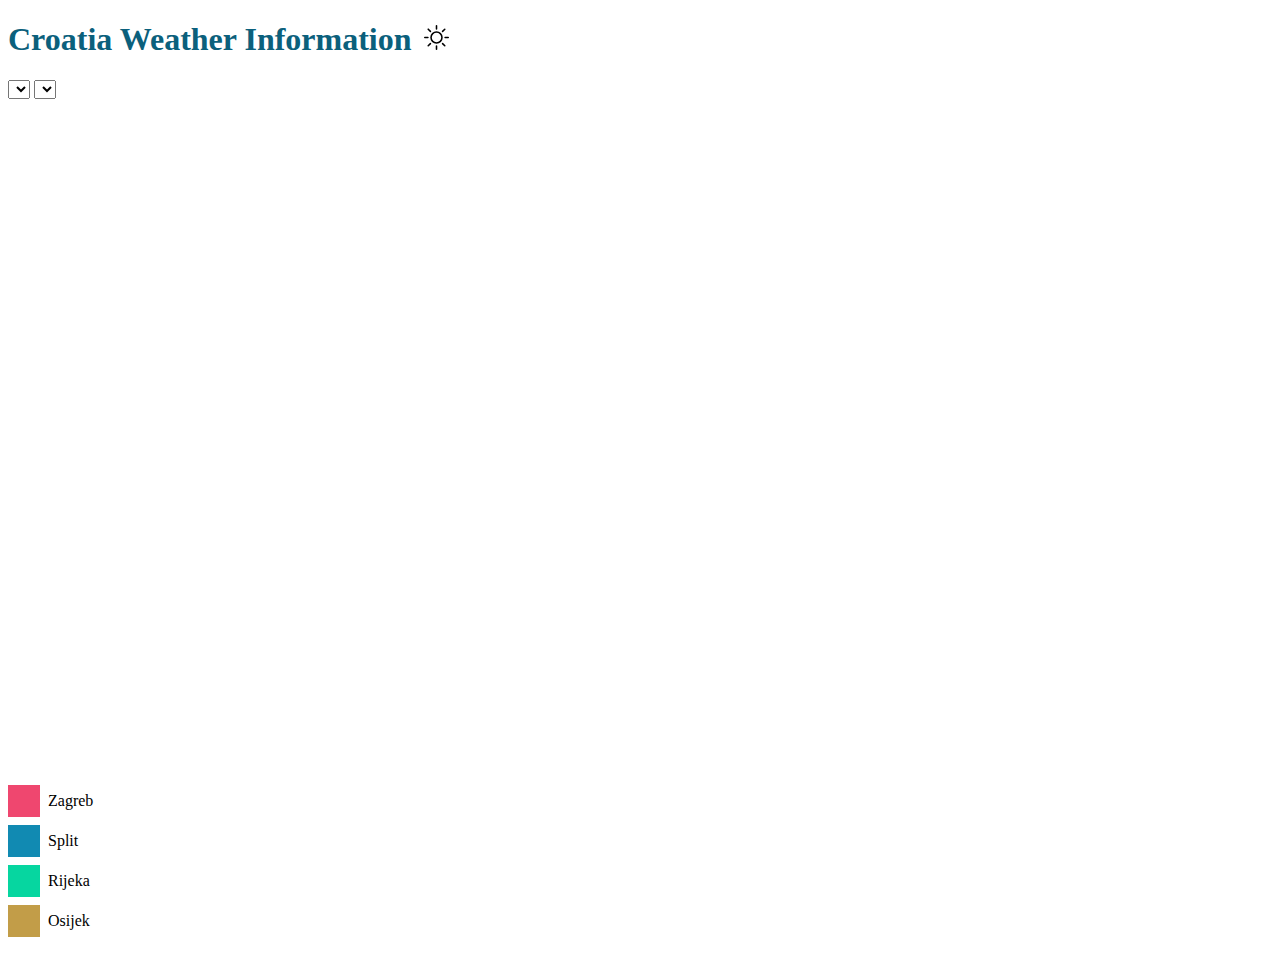
<file: index.html>
<!DOCTYPE html>
<html lang="en">

<head>
    <meta charset="UTF-8">
    <meta name="viewport" content="width=device-width, initial-scale=1.0">
    <title>Temperature chart</title>
    <link rel="icon" href="images/icon.png" type="image/png">
    <link rel="shortcut icon" href="images/icon.png" type="image/x-icon">

    <!-- Bootstrap CSS -->
    <link href="https://cdn.jsdelivr.net/npm/bootstrap@5.1.3/dist/css/bootstrap.min.css" rel="stylesheet"
        integrity="sha384-1BmE4kWBq78iYhFldvKuhfTAU6auU8tT94WrHftjDbrCEXSU1oBoqyl2QvZ6jIW3" crossorigin="anonymous">

    <link rel="stylesheet" href="styles/temperature_styles.css">
    <link rel="stylesheet" href="styles/cities_styles.css">
    <link rel="stylesheet" href="styles/climate_styles.css">

</head>

<body>

    <div class="container">

        <div class="row mt-4">
            <div class="col mt-4">
                <h1 class="">Croatia Weather Information<img class="sun-icon" src="images/sun.svg" /></h1>
            </div>
            <div class="col-1"></div>
            <div class="col w-50">
                <div class="d-flex flex-column align-items-end me-4">
                    <select class="form-select   mt-3 w-25" id="selectButtonCity"></select>
                    <select class="form-select mt-3 mb-5 w-25" id="selectButtonYear"></select>
                </div>

            </div>

        </div>

        <div class="visualization-container d-flex justify-content-around">
            <div id="chart-container"></div>
            <div id="legend" class="mt-5"></div>
        </div>

        <br>
        <div class="climate_chart"></div>
        <br>
        <div class="visualization-container d-flex justify-content-around">
            <div id="cities_temperature_chart"></div>
            <div id="legend3">
                <div class="legend-item">
                    <div class="legend-rect3" style="background-color: #EF476F;"></div>
                    <p>Zagreb</p>
                </div>
                <div class="legend-item">
                    <div class="legend-rect3" style="background-color: #118AB2;"></div>
                    <p>Split</p>
                </div>
                <div class="legend-item">
                    <div class="legend-rect3" style="background-color: #06D6A0;"></div>
                    <p>Rijeka</p>
                </div>
                <div class="legend-item">
                    <div class="legend-rect3" style="background-color: #C29D48"></div>
                    <p>Osijek</p>
                </div>
            </div>
        </div>
    </div>
    </div>

    <!-- D3.js library -->
    <script src="https://d3js.org/d3.v7.min.js"></script>

    <script src="script_selectMenu.js"></script>
    <script src="script_lineChart.js"></script>
    <script src="script_climate.js"></script>
    <script src="script_cities.js"></script>

</body>

</html>
</file>
<file: styles/temperature_styles.css>
h1 {
    color: #0B607C;
}

.sun-icon {
    width: 0.8em;
    margin-left: 12px;
}

#selectButtonCity,
#selectButtonYear {
    cursor: pointer;
}

.listening-rect {
    pointer-events: all;
    fill-opacity: 0;
    stroke-opacity: 0;
    z-index: 1;
}

.tooltip {
    position: absolute;
    padding: 10px;
    background-color: #0B607C;
    color: white;
    border: 1px solid white;
    border-radius: 8px;
    display: none;
    opacity: .75;
}
</file>
<file: styles/cities_styles.css>
#legend3 {
    display: flex;
    flex-direction: column;
    max-width: 20%;
    margin-top: 150px;
}

.legend-item {
    display: flex;
    align-items: center;
    margin-bottom: 8px;
    cursor: pointer;
}

.legend-rect3 {
    width: 32px;
    height: 32px;
    margin-right: 8px;
}

.legend-item p {
    margin: 0;
}

.crossed-out {
    text-decoration: line-through;
}

.axis--x .tick:first-of-type text {
    display: none;
}


.rect2 {
    pointer-events: all;
    fill-opacity: 0;
    stroke-opacity: 0;
    z-index: 1;
}

.tooltip2 {
    position: absolute;
    padding: 10px;
    background-color: #0B607C;
    color: white;
    border: 1px solid white;
    border-radius: 10px;
    display: none;
    opacity: .75;
}
</file>
<file: styles/climate_styles.css>
.climate_chart {
    width: 100%;
    height: 500px;
}

.axis-label {
    font-size: 12px;
}

.line {
    fill: none;
    stroke: #ef476f;
    stroke-width: 2px;
}

.bar {
    fill: #118ab2;
}
</file>
